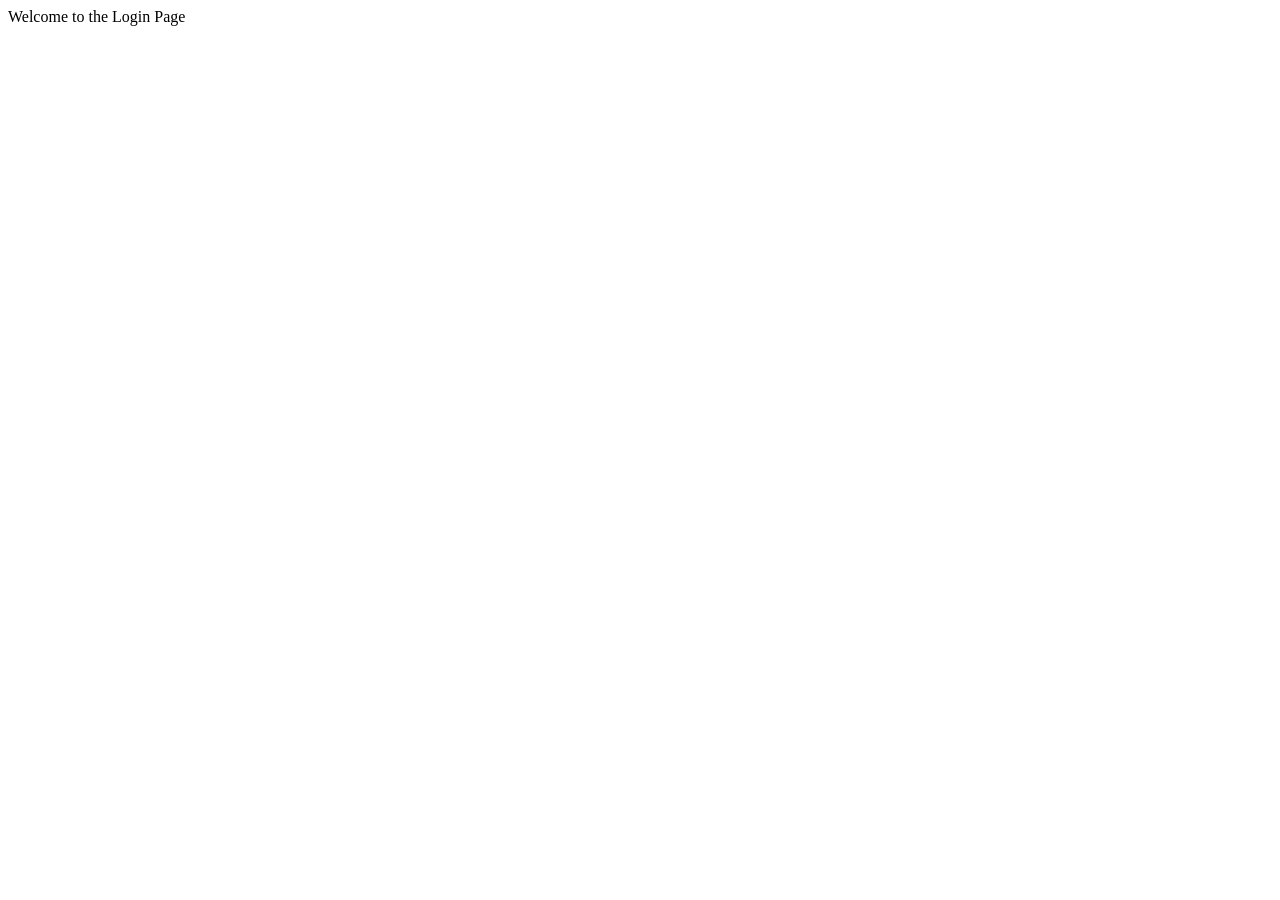
<file: login.html>
<!DOCTYPE html>
<html lang="en">
<head>
    <meta charset="UTF-8">
    <meta name="viewport" content="width=device-width, initial-scale=1.0">
    <title>login</title>
</head>
<body>
    Welcome to the Login Page
</body>
</html>
</file>
